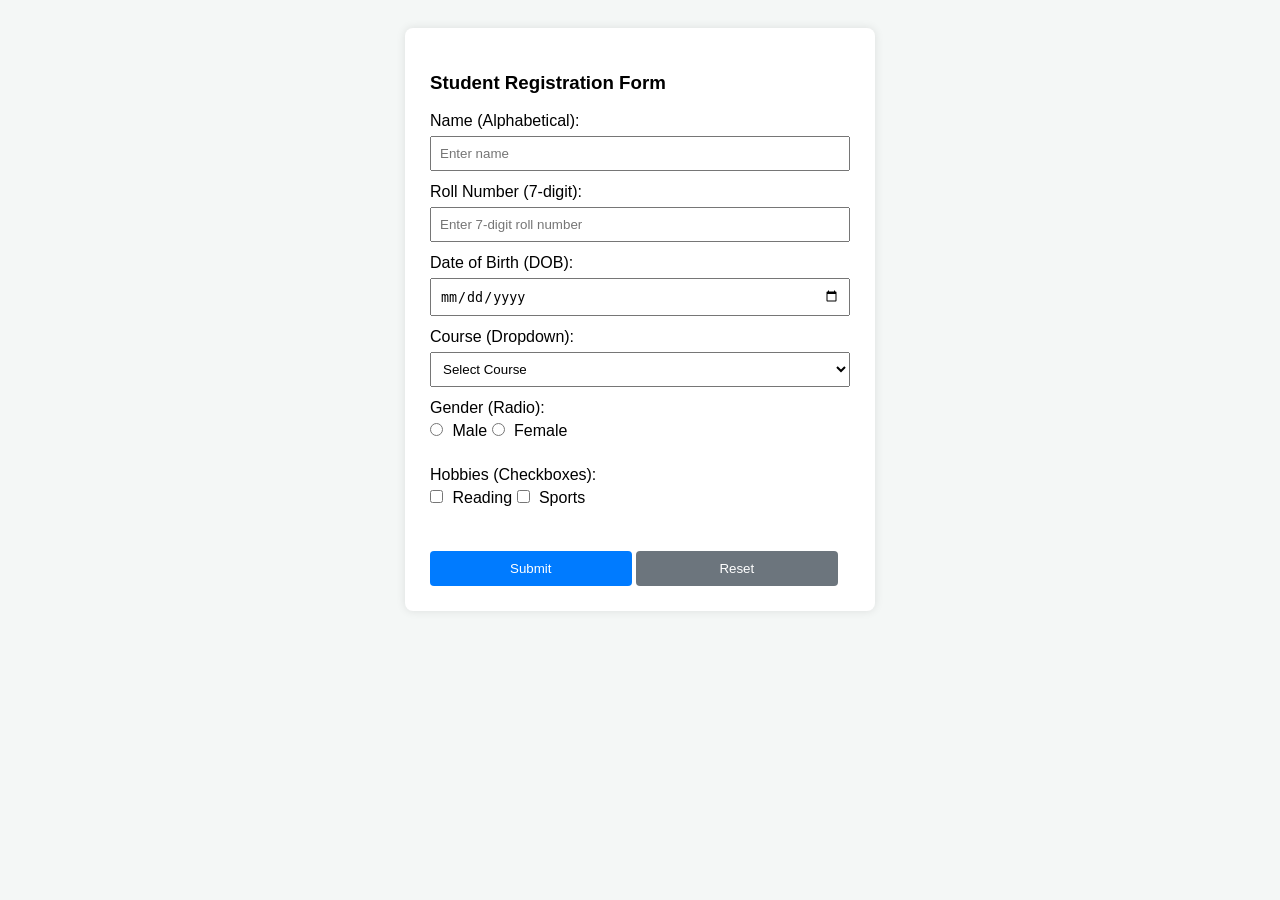
<file: fewd.html>
<!DOCTYPE html>
<html lang="en">
<head>
    <meta charset="UTF-8">
    <title>Practical 8 - Registration Form Validation</title>
    <style>
        body { font-family: Arial, sans-serif; background: #f4f7f6; padding: 20px; }
        form { background: white; max-width: 420px; margin: auto; padding: 25px; border-radius: 8px; box-shadow: 0 0 10px rgba(0,0,0,0.1); }
        input, select { width: 100%; padding: 8px; margin: 6px 0 4px 0; box-sizing: border-box; }
        input[type="radio"], input[type="checkbox"] { width: auto; margin-right: 5px; }
        .error { color: red; font-size: 12px; display: block; margin-bottom: 8px; }
        .btn { background: #007BFF; color: white; border: none; padding: 10px; cursor: pointer; border-radius: 4px; width: 48%; }
        .btn:hover { background: #0056b3; }
        .btn-reset { background: #6c757d; }
        .btn-reset:hover { background: #5a6268; }
    </style>
</head>
<body>

    <form id="regForm" onsubmit="return validateForm()">
        <h3>Student Registration Form</h3>

        <label>Name (Alphabetical):</label>
        <input type="text" id="name" placeholder="Enter name">
        <span id="nameError" class="error"></span>

        <label>Roll Number (7-digit):</label>
        <input type="text" id="roll" placeholder="Enter 7-digit roll number">
        <span id="rollError" class="error"></span>

        <label>Date of Birth (DOB):</label>
        <input type="date" id="dob">
        <span id="dobError" class="error"></span>

        <label>Course (Dropdown):</label>
        <select id="course">
            <option value="">Select Course</option>
            <option value="BCA">BCA</option>
            <option value="BSc">B.Sc Computer Science</option>
            <option value="BA">BA</option>
        </select>
        <span id="courseError" class="error"></span>

        <label>Gender (Radio):</label><br>
        <input type="radio" name="gender" value="Male"> Male
        <input type="radio" name="gender" value="Female"> Female
        <span id="genderError" class="error"></span>
        <br>

        <label>Hobbies (Checkboxes):</label><br>
        <input type="checkbox" name="hobby" value="Reading"> Reading
        <input type="checkbox" name="hobby" value="Sports"> Sports
        <span id="hobbyError" class="error"></span>
        <br><br>

        <button type="submit" class="btn">Submit</button>
        <button type="reset" class="btn btn-reset">Reset</button>
    </form>

    <script>
        function validateForm() {
            // Clear previous error messages
            document.querySelectorAll('.error').forEach(e => e.innerHTML = "");

            let name = document.getElementById("name").value.trim();
            let roll = document.getElementById("roll").value.trim();
            let dob = document.getElementById("dob").value;
            let course = document.getElementById("course").value;
            let gender = document.querySelector('input[name="gender"]:checked');
            let hobby = document.querySelectorAll('input[name="hobby"]:checked');

            let isValid = true;

            // a. Name should be an alphabetical value (String)
            let nameRegex = /^[A-Za-z\s]+$/;
            if (name === "" || !nameRegex.test(name)) {
                document.getElementById("nameError").innerHTML = "Name must contain alphabets only.";
                isValid = false;
            }

            // b. Roll number is a 7-digit numeric value
            let rollRegex = /^\d{7}$/;
            if (!rollRegex.test(roll)) {
                document.getElementById("rollError").innerHTML = "Roll number must be exactly 7 digits.";
                isValid = false;
            }

            // c. Non-empty and valid fields like DOB
            if (dob === "") {
                document.getElementById("dobError").innerHTML = "DOB cannot be empty.";
                isValid = false;
            }

            // Dropdown validation
            if (course === "") {
                document.getElementById("courseError").innerHTML = "Please select a course.";
                isValid = false;
            }

            // Radio button validation
            if (!gender) {
                document.getElementById("genderError").innerHTML = "Please select gender.";
                isValid = false;
            }

            // Checkbox validation
            if (hobby.length === 0) {
                document.getElementById("hobbyError").innerHTML = "Select at least one hobby.";
                isValid = false;
            }

            if (isValid) {
                alert("Form submitted and validated successfully!");
            }
            return isValid;
        }
    </script>
</body>
</html>
</file>
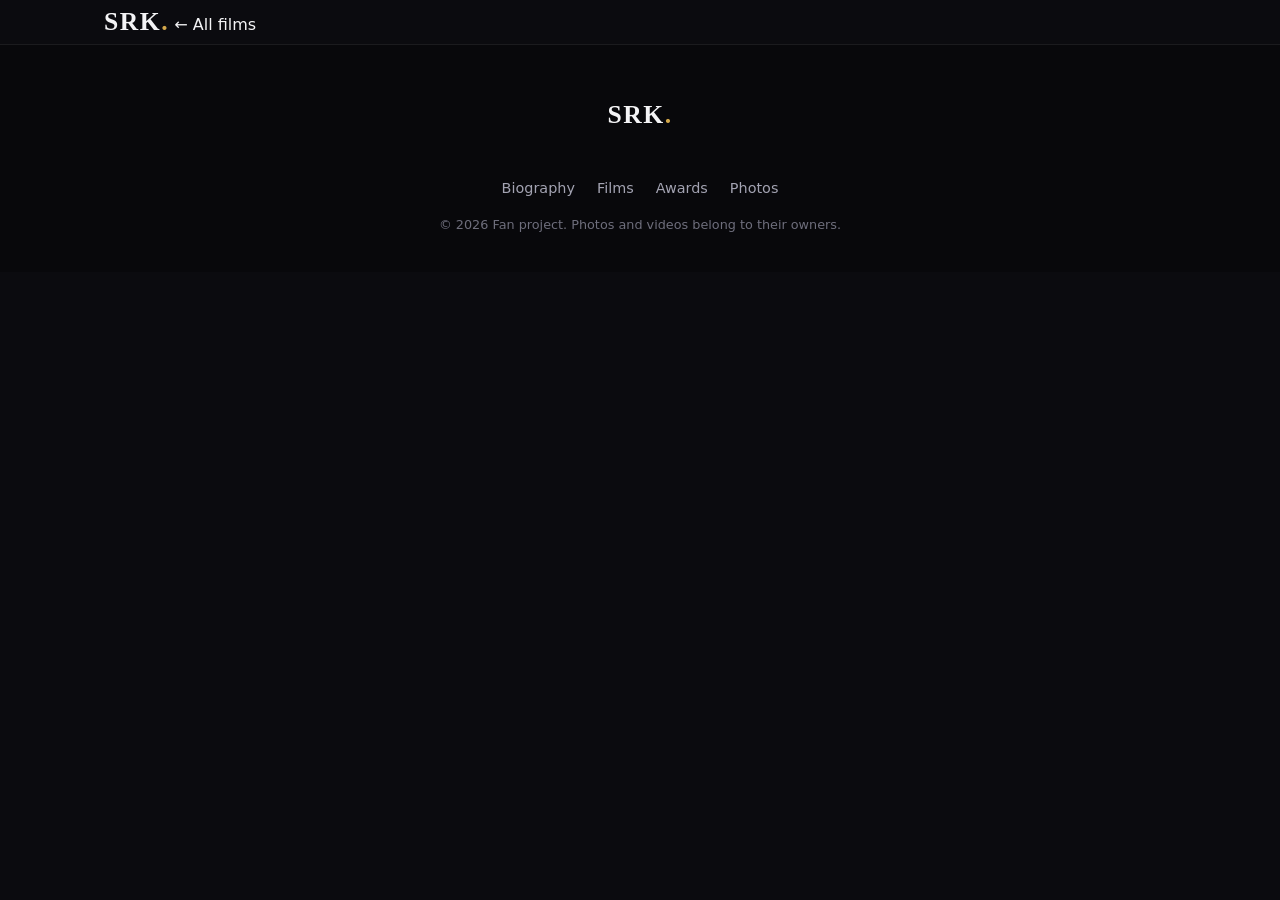
<file: film.html>
<!DOCTYPE html>
<html lang="en">
<head>
  <meta charset="UTF-8" />
  <meta name="viewport" content="width=device-width, initial-scale=1.0" />
  <title>Film | Shah Rukh Khan</title>
  <meta name="description" content="Film details, cast, awards and trailer." />
  <link rel="stylesheet" href="styles.css" />
</head>
<body class="film-page">

  <header class="fp-header">
    <div class="container fp-header-inner">
      <a href="index.html" class="logo">SRK<span>.</span></a>
      <a href="index.html#films" class="fp-back">&larr; All films</a>
    </div>
  </header>

  <main id="filmRoot">
    <noscript>
      <section class="fp-notfound">
        <div>
          <h1 class="fp-title">JavaScript is turned off</h1>
          <p>Turn on JavaScript to view film details.</p>
        </div>
      </section>
    </noscript>
  </main>

  <footer class="site-footer">
    <div class="container footer-inner">
      <p class="logo">SRK<span>.</span></p>
      <p class="footer-links">
        <a href="index.html#biography">Biography</a>
        <a href="index.html#films">Films</a>
        <a href="index.html#awards">Awards</a>
        <a href="index.html#photos">Photos</a>
      </p>
      <p class="copyright">
        &copy; <span id="year"></span> Fan project. Photos and videos belong to their owners.
      </p>
    </div>
  </footer>

  <script src="films-data.js"></script>
  <script src="film-page.js"></script>
  <script>
    document.getElementById("year").textContent = new Date().getFullYear();
  </script>
</body>
</html>
</file>
<file: styles.css>
/* =========================================================
   1. THEME
   ========================================================= */
:root {
  --bg: #0b0b0f;
  --bg-alt: #111118;
  --surface: #17171f;
  --text: #f4f4f6;
  --muted: #a3a3b2;
  --gold: #d4a84b;
  --gold-soft: #f0d28a;
  --border: rgba(255, 255, 255, 0.08);
  --radius: 14px;
  --shadow: 0 10px 30px rgba(0, 0, 0, 0.35);
  --container: 1120px;
  --header-h: 72px;
  --ease: cubic-bezier(0.22, 0.61, 0.36, 1);
}

/* =========================================================
   2. BASE
   ========================================================= */
*, *::before, *::after { box-sizing: border-box; }

html {
  scroll-behavior: smooth;
  scroll-padding-top: var(--header-h);
}

body {
  margin: 0;
  font-family: "Inter", system-ui, -apple-system, "Segoe UI", Roboto, Arial, sans-serif;
  background: var(--bg);
  color: var(--text);
  line-height: 1.7;
  -webkit-font-smoothing: antialiased;
  overflow-x: hidden;
}

img { max-width: 100%; display: block; }
a { color: inherit; text-decoration: none; }
code { background: var(--surface); padding: 2px 6px; border-radius: 6px; font-size: 0.9em; }

h1, h2, h3 {
  font-family: Georgia, "Times New Roman", serif;
  line-height: 1.2;
  margin: 0 0 0.5em;
}

p { margin: 0 0 1em; color: var(--muted); }

.container {
  width: 100%;
  max-width: var(--container);
  margin: 0 auto;
  padding: 0 24px;
}

.skip-link {
  position: absolute; left: -999px; top: 8px;
  background: var(--gold); color: #000;
  padding: 8px 14px; border-radius: 6px; z-index: 300;
}
.skip-link:focus { left: 12px; }

:focus-visible { outline: 2px solid var(--gold); outline-offset: 3px; }

/* Reading progress bar */
.scroll-progress {
  position: fixed;
  top: 0; left: 0;
  height: 3px;
  width: 0;
  background: linear-gradient(90deg, var(--gold), var(--gold-soft));
  z-index: 200;
}

/* =========================================================
   3. HEADER
   ========================================================= */
/* =========================================================
   3. HEADER AND MENU
   ========================================================= */
.site-header {
  position: fixed;
  top: 0; left: 0; right: 0;
  height: var(--header-h);
  z-index: 100;
  transition: background 0.3s, box-shadow 0.3s;
}

.site-header.scrolled,
.site-header.menu-open {
  background: rgba(11, 11, 15, 0.96);
  backdrop-filter: blur(10px);
  box-shadow: 0 1px 0 var(--border);
}

.header-inner {
  height: 100%;
  display: flex;
  align-items: center;
  justify-content: space-between;
}

.logo {
  font-family: Georgia, serif;
  font-size: 1.6rem;
  font-weight: 700;
  letter-spacing: 0.06em;
  color: var(--text);
}
.logo span { color: var(--gold); }

/* Menu button and its wrapper */
.menu-wrap {
  position: relative;
}

/* Invisible bridge so the panel stays open while the pointer moves to it */
.menu-wrap::after {
  content: "";
  position: absolute;
  left: 0; right: 0;
  top: 100%;
  height: 18px;
}

.menu-btn {
  display: inline-flex;
  align-items: center;
  gap: 12px;
  padding: 9px 20px 9px 16px;
  background: transparent;
  color: var(--text);
  border: 1px solid rgba(255, 255, 255, 0.25);
  border-radius: 999px;
  font: inherit;
  font-size: 0.85rem;
  font-weight: 600;
  letter-spacing: 0.12em;
  text-transform: uppercase;
  cursor: pointer;
  transition: border-color 0.25s, color 0.25s, background 0.25s;
}

.menu-btn:hover,
.menu-btn[aria-expanded="true"] {
  border-color: var(--gold);
  color: var(--gold);
}

/* Three lines that turn into an X when open */
.menu-btn-lines {
  display: flex;
  flex-direction: column;
  gap: 4px;
  width: 18px;
}

.menu-btn-lines i {
  display: block;
  height: 2px;
  background: currentColor;
  border-radius: 2px;
  transition: transform 0.3s var(--ease), opacity 0.3s, width 0.3s;
}

.menu-btn-lines i:nth-child(2) { width: 70%; }

.menu-btn[aria-expanded="true"] .menu-btn-lines i:nth-child(1) {
  transform: translateY(6px) rotate(45deg);
}
.menu-btn[aria-expanded="true"] .menu-btn-lines i:nth-child(2) {
  opacity: 0;
}
.menu-btn[aria-expanded="true"] .menu-btn-lines i:nth-child(3) {
  transform: translateY(-6px) rotate(-45deg);
}

/* Dropdown panel */
.menu-panel {
  position: absolute;
  top: calc(100% + 14px);
  right: 0;
  width: min(640px, calc(100vw - 32px));
  padding: 22px;
  background: rgba(17, 17, 24, 0.98);
  border: 1px solid var(--border);
  border-radius: 18px;
  box-shadow: 0 30px 60px rgba(0, 0, 0, 0.6);
  opacity: 0;
  visibility: hidden;
  transform: translateY(-12px) scale(0.98);
  transform-origin: top right;
  transition: opacity 0.3s var(--ease), transform 0.35s var(--ease), visibility 0.3s;
  z-index: 110;
}

.menu-panel.open {
  opacity: 1;
  visibility: visible;
  transform: none;
}

.menu-grid {
  display: grid;
  grid-template-columns: repeat(auto-fill, minmax(180px, 1fr));
  gap: 12px;
}

.menu-card {
  display: flex;
  flex-direction: column;
  gap: 4px;
  padding: 16px 18px;
  background: var(--surface);
  border: 1px solid var(--border);
  border-radius: 12px;
  transition: transform 0.25s var(--ease), border-color 0.25s, background 0.25s;
}

.menu-card:hover,
.menu-card:focus-visible {
  transform: translateY(-3px);
  border-color: rgba(212, 168, 75, 0.55);
  background: #1c1c26;
}

/* Cards appear one after another when the panel opens */
.menu-panel.open .menu-card {
  animation: menuCardIn 0.45s var(--ease) both;
  animation-delay: calc(var(--i, 0) * 45ms);
}

.menu-num {
  font-size: 0.72rem;
  letter-spacing: 0.2em;
  color: var(--gold);
}

.menu-card strong {
  font-family: Georgia, serif;
  font-size: 1.05rem;
  font-weight: 400;
  color: var(--text);
}

.menu-card small {
  font-size: 0.8rem;
  line-height: 1.4;
  color: var(--muted);
}

.menu-footer {
  margin-top: 16px;
  padding-top: 14px;
  border-top: 1px solid var(--border);
  display: flex;
  justify-content: space-between;
  flex-wrap: wrap;
  gap: 8px;
  font-size: 0.85rem;
  color: var(--muted);
}

.menu-footer a { color: var(--gold); }

@keyframes menuCardIn {
  from { opacity: 0; transform: translateY(10px); }
  to   { opacity: 1; transform: none; }
} 

/* =========================================================
   4. HERO (parallax background)
   ========================================================= */
/* ===== HERO ===== */
.hero {
  position: relative;
  min-height: 100vh;
  display: flex;
  align-items: center;
  justify-content: center;
  text-align: center;
  overflow: hidden;
  --py: 0px;
  background:
    radial-gradient(circle at 20% 20%, rgba(212, 168, 75, 0.25), transparent 45%),
    linear-gradient(160deg, #1a1a24 0%, #0b0b0f 100%);
}

/* Layer 1: the photo (bottom) */
.hero::before {
  content: "";
  position: absolute;
  inset: 0;
  z-index: 0;
  background-image: url("images/srk2.jpg");
  background-size: cover;
  background-position: center 30%;
  background-repeat: no-repeat;
  opacity: 0.7;
  transform: translate3d(0, var(--py), 0) scale(1.15);
  will-change: transform;
}

/* Layer 2: the dark fade for readable text */
.hero-overlay {
  position: absolute;
  inset: 0;
  z-index: 1;
  background: linear-gradient(180deg, rgba(11, 11, 15, 0.4) 0%, rgba(11, 11, 15, 0.85) 85%, var(--bg) 100%);
}

/* Layer 3: the thin gold frame */
/* Thin gold frame inside the hero, starting below the header */
.hero::after {
  content: "";
  position: absolute;
  top: calc(var(--header-h) + 8px);
  right: 22px;
  bottom: 22px;
  left: 22px;
  border: 1px solid rgba(212, 168, 75, 0.5);
  border-radius: 4px;
  pointer-events: none;
  z-index: 2;
}

/* Layer 4: the text (top) */
.hero-content {
  position: relative;
  z-index: 3;
  padding-top: var(--header-h);
  animation: fadeUp 1s var(--ease) both;
}
.eyebrow {
  display: inline-block;
  font-size: 0.8rem;
  font-weight: 600;
  letter-spacing: 0.22em;
  text-transform: uppercase;
  color: var(--gold);
  margin-bottom: 14px;
}

.hero h1 {
  font-size: clamp(2.6rem, 7vw, 5rem);
  color: var(--text);
  letter-spacing: 0.02em;
  margin-bottom: 18px;
}

.hero-tagline {
  font-size: clamp(1rem, 2vw, 1.2rem);
  max-width: 620px;
  margin: 0 auto 34px;
  color: #d6d6de;
}

.hero-actions {
  display: flex;
  gap: 14px;
  justify-content: center;
  flex-wrap: wrap;
}

.scroll-hint {
  position: absolute;
  bottom: 28px; left: 50%;
  transform: translateX(-50%);
  color: var(--gold);
  font-size: 1.4rem;
  animation: bounce 2s infinite;
}

/* =========================================================
   5. BUTTONS
   ========================================================= */
.btn {
  display: inline-block;
  padding: 13px 28px;
  border-radius: 999px;
  font-weight: 600;
  font-size: 0.95rem;
  transition: transform 0.2s, background 0.2s, color 0.2s, border-color 0.2s;
}
.btn:hover { transform: translateY(-2px); }
.btn-primary { background: var(--gold); color: #111; }
.btn-primary:hover { background: var(--gold-soft); }
.btn-ghost { border: 1px solid rgba(255, 255, 255, 0.35); color: var(--text); }
.btn-ghost:hover { border-color: var(--gold); color: var(--gold); }

/* =========================================================
   6. STATS
   ========================================================= */
.stats {
  padding: 56px 0;
  background: var(--bg-alt);
  border-top: 1px solid var(--border);
  border-bottom: 1px solid var(--border);
}

.stats-grid {
  display: grid;
  grid-template-columns: repeat(auto-fit, minmax(180px, 1fr));
  gap: 24px;
  text-align: center;
}

.stat-number {
  display: block;
  font-family: Georgia, serif;
  font-size: 3rem;
  font-weight: 700;
  color: var(--gold);
  line-height: 1;
}

.stat-label {
  display: block;
  margin-top: 8px;
  font-size: 0.85rem;
  letter-spacing: 0.12em;
  text-transform: uppercase;
  color: var(--muted);
}

/* =========================================================
   7. SECTIONS (3D page-depth effect is applied by script.js)
   ========================================================= */
.section {
  padding: 96px 0;
  transform-origin: 50% 0;
  will-change: transform;
}
.section-alt { background: var(--bg-alt); }

.section-head {
  text-align: center;
  max-width: 680px;
  margin: 0 auto 48px;
}

.section-title {
  font-size: clamp(1.8rem, 4vw, 2.6rem);
  color: var(--text);
}

.section-sub { font-size: 0.95rem; }

/* =========================================================
   8. SCROLL ANIMATIONS (one system, driven by data-reveal)
   Elements start hidden in the position set below.
   script.js adds .is-visible when they enter the screen.
   ========================================================= */
[data-reveal] {
  opacity: 0;
  transition:
    opacity 0.9s ease,
    transform 0.9s var(--ease);
  transition-delay: var(--delay, 0ms);
}

[data-reveal="up"]    { transform: translate3d(0, 56px, 0); }
[data-reveal="left"]  { transform: translate3d(-90px, 0, 0); }
[data-reveal="right"] { transform: translate3d(90px, 0, 0); }
[data-reveal="zoom"]  { transform: scale(0.9); }
[data-reveal="flip"]  {
  transform: perspective(1000px) rotateX(18deg) translate3d(0, 40px, 0);
  transform-origin: 50% 0;
}

[data-reveal].is-visible {
  opacity: 1;
  transform: none;
}

/* =========================================================
   9. BIOGRAPHY
   ========================================================= */
.two-col {
  display: grid;
  grid-template-columns: 1.1fr 0.9fr;
  gap: 64px;
  align-items: center;
}
.two-col .section-title { margin-bottom: 20px; }

.timeline {
  list-style: none;
  margin: 0;
  padding: 0;
  border-left: 2px solid var(--gold);
}

.timeline li {
  position: relative;
  padding: 0 0 28px 28px;
}

.timeline li::before {
  content: "";
  position: absolute;
  left: -7px; top: 6px;
  width: 12px; height: 12px;
  border-radius: 50%;
  background: var(--gold);
  box-shadow: 0 0 0 4px rgba(212, 168, 75, 0.2);
}

.timeline .year {
  display: block;
  color: var(--gold);
  font-weight: 600;
  font-size: 0.9rem;
  letter-spacing: 0.08em;
}

.timeline p { margin: 2px 0 0; color: var(--text); }

/* =========================================================
   10. FILMS (3D tilt on hover)
   The outer .film-card receives the scroll animation.
   The inner .film-tilt handles the hover tilt. They never
   share a transform, so the two effects do not conflict.
   ========================================================= */
.film-grid {
  display: grid;
  grid-template-columns: repeat(auto-fill, minmax(230px, 1fr));
  gap: 26px;
}

.film-card { height: 100%; }

.film-tilt {
  height: 100%;
  background: var(--surface);
  border: 1px solid var(--border);
  border-radius: var(--radius);
  overflow: hidden;
  box-shadow: var(--shadow);
  transform: perspective(900px) rotateX(var(--rx, 0deg)) rotateY(var(--ry, 0deg));
  transition: transform 0.35s ease, box-shadow 0.35s ease, border-color 0.35s ease;
  transform-style: preserve-3d;
}

.film-tilt:hover {
  border-color: rgba(212, 168, 75, 0.5);
  box-shadow: 0 18px 40px rgba(0, 0, 0, 0.5), 0 0 0 1px rgba(212, 168, 75, 0.15);
}

.poster {
  position: relative;
  aspect-ratio: 2 / 3;
  background: linear-gradient(145deg, #2a2a38, #13131a);
  display: flex;
  align-items: flex-end;
  padding: 16px;
  overflow: hidden;
}

.poster img {
  position: absolute;
  inset: 0;
  width: 100%;
  height: 100%;
  object-fit: cover;
}

.poster-title {
  position: relative;
  z-index: 1;
  font-family: Georgia, serif;
  font-size: 1.1rem;
  line-height: 1.3;
  color: var(--text);
}

.film-info { padding: 16px 18px 20px; }
.film-info h3 { font-size: 1.1rem; color: var(--text); margin-bottom: 4px; }
.film-meta { font-size: 0.85rem; color: var(--gold); margin: 0; }

/* =========================================================
   11. AWARDS
   ========================================================= */
.award-list {
  max-width: 760px;
  margin: 0 auto;
  display: grid;
  gap: 14px;
}

.award-item {
  display: flex;
  align-items: center;
  gap: 22px;
  background: var(--surface);
  border: 1px solid var(--border);
  border-left: 3px solid var(--gold);
  border-radius: var(--radius);
  padding: 18px 22px;
}

.award-year {
  font-family: Georgia, serif;
  font-size: 1.3rem;
  color: var(--gold);
  min-width: 64px;
}

.award-item p { margin: 0; color: var(--text); }

/* =========================================================
   12. PHOTOS (hover uses glow, not transform, so the
   scroll animation stays clean)
   ========================================================= */
.photo-grid {
  display: grid;
  grid-template-columns: repeat(auto-fill, minmax(220px, 1fr));
  gap: 16px;
}

.photo-tile {
  aspect-ratio: 4 / 3;
  border-radius: var(--radius);
  background: repeating-linear-gradient(45deg, var(--surface) 0 12px, #1d1d27 12px 24px);
  border: 1px dashed rgba(212, 168, 75, 0.35);
  display: flex;
  align-items: center;
  justify-content: center;
  transition: border-color 0.3s ease, box-shadow 0.3s ease;
}

.photo-tile:hover {
  border-color: var(--gold);
  box-shadow: 0 0 0 4px rgba(212, 168, 75, 0.12);
}

.photo-tile span { color: var(--muted); font-size: 0.9rem; }

/* =========================================================
   13. VIDEOS
   ========================================================= */
.video-placeholder {
  aspect-ratio: 16 / 9;
  max-width: 880px;
  margin: 0 auto;
  border-radius: var(--radius);
  border: 1px dashed rgba(212, 168, 75, 0.35);
  background: var(--surface);
  display: flex;
  align-items: center;
  justify-content: center;
  text-align: center;
  padding: 24px;
}

.video-placeholder p { margin: 0; }

/* =========================================================
   14. ABOUT
   ========================================================= */
.about { max-width: 720px; text-align: center; }
.about .section-title { margin-bottom: 18px; }

/* =========================================================
   15. FOOTER
   ========================================================= */
.site-footer {
  border-top: 1px solid var(--border);
  padding: 48px 0 36px;
  background: #08080b;
  text-align: center;
}

.footer-inner {
  display: grid;
  gap: 14px;
  justify-items: center;
}

.footer-links {
  display: flex;
  gap: 22px;
  flex-wrap: wrap;
  justify-content: center;
  margin: 0;
}

.footer-links a { color: var(--muted); font-size: 0.9rem; }
.footer-links a:hover { color: var(--gold); }

.copyright { font-size: 0.8rem; margin: 0; color: #6e6e7c; }

/* =========================================================
   16. KEYFRAMES
   ========================================================= */
@keyframes fadeUp {
  from { opacity: 0; transform: translateY(20px); }
  to   { opacity: 1; transform: none; }
}

@keyframes bounce {
  0%, 100% { transform: translate(-50%, 0); }
  50%      { transform: translate(-50%, 8px); }
}

/* =========================================================
   17. RESPONSIVE
   ========================================================= */
@media (max-width: 860px) {
  .two-col {
    grid-template-columns: 1fr;
    gap: 40px;
  }
  .section { padding: 72px 0; }
}

@media (max-width: 720px) {
  .hero::before { background-position: center 25%; }

  .hero::after {
    top: calc(var(--header-h) + 4px);
    right: 12px;
    bottom: 12px;
    left: 12px;
  }

  .menu-panel {
    left: 12px;
    right: 12px;
    width: auto;
    top: calc(100% + 8px);
  }

  .menu-grid { grid-template-columns: 1fr 1fr; }
  .menu-card small { display: none; }

  .section { transform-origin: 50% 0; }
}

  .primary-nav {
    position: fixed;
    top: var(--header-h);
    left: 0; right: 0;
    flex-direction: column;
    gap: 0;
    background: rgba(11, 11, 15, 0.98);
    border-bottom: 1px solid var(--border);
    max-height: 0;
    overflow: hidden;
    transition: max-height 0.35s ease;
  }

  .primary-nav.open { max-height: 480px; }

  .primary-nav a {
    padding: 16px 24px;
    border-top: 1px solid var(--border);
  }

  .primary-nav a::after { display: none; }

  /* Keep the 3D page-depth effect lighter on small screens */
  .section { transform-origin: 50% 0; }
 

/* =========================================================
   18. REDUCED MOTION (accessibility)
   Visitors who turn on "reduce motion" see everything
   immediately, with no movement or tilt.
   ========================================================= */
@media (prefers-reduced-motion: reduce) {
  html { scroll-behavior: auto; }

  *, *::before, *::after {
    animation: none !important;
    transition: none !important;
  }

  [data-reveal] {
    opacity: 1;
    transform: none;
  }

  .section { transform: none !important; }
  .hero::before { transform: scale(1.15); }
  .film-tilt { transform: none; }
}
/* =========================================================
   AWARDS SECTION
   ========================================================= */
.awards-section {
  position: relative;
  overflow: hidden;
  background:
    radial-gradient(ellipse at 12% 0%, rgba(212, 168, 75, 0.14), transparent 50%),
    radial-gradient(ellipse at 90% 100%, rgba(212, 168, 75, 0.1), transparent 55%),
    linear-gradient(180deg, #0d0d13 0%, #06060a 100%);
}

/* Deep background layers */
.awards-bg {
  position: absolute;
  inset: 0;
  pointer-events: none;
  overflow: hidden;
}

.orb {
  position: absolute;
  border-radius: 50%;
  filter: blur(80px);
  opacity: 0.32;
}
.orb-1 {
  width: 420px; height: 420px;
  top: -140px; left: -120px;
  background: var(--gold);
}
.orb-2 {
  width: 360px; height: 360px;
  bottom: -120px; right: -100px;
  background: #8b5cf6;
  opacity: 0.12;
}

/* A faint grid receding into the distance, for depth */
.floor-grid {
  position: absolute;
  left: -20%;
  right: -20%;
  bottom: 0;
  height: 60%;
  background-image:
    linear-gradient(rgba(212, 168, 75, 0.09) 1px, transparent 1px),
    linear-gradient(90deg, rgba(212, 168, 75, 0.09) 1px, transparent 1px);
  background-size: 64px 64px;
  transform: perspective(700px) rotateX(62deg);
  transform-origin: bottom center;
  -webkit-mask-image: linear-gradient(to top, #000 10%, transparent 80%);
          mask-image: linear-gradient(to top, #000 10%, transparent 80%);
}

/* Grid of award cards */
.award-grid {
  position: relative;
  z-index: 1;
  display: grid;
  grid-template-columns: repeat(auto-fill, minmax(300px, 1fr));
  gap: 30px;
  perspective: 1200px;
}

/* Card with curved corners and gold edge */
.award-card {
  position: relative;
  height: 100%;
  padding: 32px 30px 30px;
  overflow: hidden;
  border-radius: 30px 8px 30px 8px;
  background: linear-gradient(160deg, rgba(31, 31, 44, 0.94), rgba(14, 14, 22, 0.97));
  border: 1px solid rgba(255, 255, 255, 0.06);
  box-shadow:
    0 24px 50px rgba(0, 0, 0, 0.45),
    inset 0 1px 0 rgba(255, 255, 255, 0.05);
  transform: perspective(900px) rotateX(var(--rx, 0deg)) rotateY(var(--ry, 0deg)) translateZ(var(--z, 0px));
  transform-style: preserve-3d;
  transition: transform 0.45s var(--ease), box-shadow 0.45s ease, border-color 0.45s ease;
}

/* Gold gradient edge that brightens on hover */
.award-card::before {
  content: "";
  position: absolute;
  inset: 0;
  border-radius: inherit;
  padding: 1px;
  background: linear-gradient(135deg, rgba(240, 210, 138, 0.7), transparent 38%, transparent 62%, rgba(212, 168, 75, 0.4));
  -webkit-mask: linear-gradient(#000 0 0) content-box, linear-gradient(#000 0 0);
  -webkit-mask-composite: xor;
          mask-composite: exclude;
  opacity: 0.45;
  transition: opacity 0.45s ease;
  pointer-events: none;
}

/* Light that follows the cursor */
.award-shine {
  position: absolute;
  inset: 0;
  background: radial-gradient(circle at var(--mx, 50%) var(--my, 50%), rgba(240, 210, 138, 0.22), transparent 45%);
  opacity: 0;
  transition: opacity 0.45s ease;
  pointer-events: none;
}

.award-card:hover {
  border-color: rgba(212, 168, 75, 0.35);
  box-shadow:
    0 34px 70px rgba(0, 0, 0, 0.6),
    0 0 42px rgba(212, 168, 75, 0.18),
    inset 0 1px 0 rgba(255, 255, 255, 0.08);
}
.award-card:hover::before { opacity: 1; }
.award-card:hover .award-shine { opacity: 1; }

/* Top row: medal icon and year */
.award-top {
  display: flex;
  align-items: center;
  justify-content: space-between;
  margin-bottom: 22px;
}

.award-icon {
  width: 48px;
  height: 48px;
  display: grid;
  place-items: center;
  border-radius: 50%;
  font-size: 1.1rem;
  color: #111;
  background: radial-gradient(circle at 30% 30%, var(--gold-soft), var(--gold) 60%, #9a7426);
  box-shadow: 0 8px 20px rgba(212, 168, 75, 0.3);
  transition: transform 0.45s var(--ease);
}
.award-card:hover .award-icon { transform: rotate(-12deg) scale(1.08); }

.award-year {
  font-family: Georgia, serif;
  font-size: 1.6rem;
  font-weight: 700;
  color: var(--gold);
  letter-spacing: 0.03em;
}

.award-name {
  font-size: 1.25rem;
  color: var(--text);
  margin-bottom: 8px;
}

.award-film {
  font-size: 0.9rem;
  color: var(--gold-soft);
  margin: 0 0 12px;
}

.award-note {
  font-size: 0.92rem;
  margin: 0;
  color: var(--muted);
}

/* Responsive */
@media (max-width: 720px) {
  .award-grid {
    grid-template-columns: 1fr;
    gap: 22px;
    perspective: none;
  }
  .award-card { padding: 26px 22px; border-radius: 24px 6px 24px 6px; }
  .orb { filter: blur(60px); }
}

/* Reduced motion: no tilt, no hover movement */
@media (prefers-reduced-motion: reduce) {
  .award-card,
  .award-card::before,
  .award-shine,
  .award-icon {
    transform: none !important;
    transition: none !important;
  }
}
/* =========================================================
   FILMS SECTION (layout, 3D background, filters, cards)
   ========================================================= */
.films-section {
  position: relative;
  overflow: hidden;
  background:
    radial-gradient(ellipse at 50% -10%, rgba(212, 168, 75, 0.14), transparent 55%),
    linear-gradient(180deg, #0a0a10 0%, #07070b 100%);
}

.films-section .container { position: relative; z-index: 1; }

/* 3D background layers */
.films-bg {
  position: absolute;
  inset: 0;
  pointer-events: none;
  overflow: hidden;
  perspective: 900px;
}

/* Grid floor receding into depth, slowly moving toward the viewer */
.films-grid-floor {
  position: absolute;
  left: -40%;
  right: -40%;
  bottom: -10%;
  height: 75%;
  background-image:
    linear-gradient(rgba(212, 168, 75, 0.12) 1px, transparent 1px),
    linear-gradient(90deg, rgba(212, 168, 75, 0.12) 1px, transparent 1px);
  background-size: 60px 60px;
  transform: rotateX(68deg);
  transform-origin: 50% 100%;
  -webkit-mask-image: linear-gradient(to top, #000 15%, transparent 85%);
          mask-image: linear-gradient(to top, #000 15%, transparent 85%);
  animation: floorMove 6s linear infinite;
}

@keyframes floorMove {
  from { background-position: 0 0, 0 0; }
  to   { background-position: 0 60px, 0 0; }
}

/* Dashed ring turning slowly in 3D */
.films-ring {
  position: absolute;
  top: 8%;
  left: 50%;
  width: min(760px, 120vw);
  aspect-ratio: 1;
  translate: -50% 0;
  border-radius: 50%;
  border: 1px dashed rgba(212, 168, 75, 0.16);
  transform: rotateX(72deg) rotateZ(0deg);
  animation: ringSpin 40s linear infinite;
}

@keyframes ringSpin {
  from { transform: rotateX(72deg) rotateZ(0deg); }
  to   { transform: rotateX(72deg) rotateZ(360deg); }
}

/* Soft glowing orbs */
.films-orb {
  position: absolute;
  border-radius: 50%;
  filter: blur(90px);
  opacity: 0.3;
  animation: orbFloat 14s ease-in-out infinite alternate;
}
.f-orb-1 { width: 380px; height: 380px; top: -120px; right: -100px; background: var(--gold); }
.f-orb-2 { width: 320px; height: 320px; bottom: 10%; left: -120px; background: #3b82f6; opacity: 0.12; animation-delay: -6s; }

@keyframes orbFloat {
  from { transform: translate3d(0, 0, 0) scale(1); }
  to   { transform: translate3d(40px, 30px, 0) scale(1.08); }
}

/* Filter chips */
.film-filters {
  display: flex;
  flex-wrap: wrap;
  justify-content: center;
  gap: 10px;
  margin: -16px auto 44px;
  position: relative;
  z-index: 1;
}

.chip {
  padding: 8px 18px;
  border-radius: 999px;
  border: 1px solid rgba(255, 255, 255, 0.16);
  background: rgba(255, 255, 255, 0.03);
  color: var(--muted);
  font: inherit;
  font-size: 0.85rem;
  letter-spacing: 0.08em;
  cursor: pointer;
  transition: color 0.25s, border-color 0.25s, background 0.25s, box-shadow 0.25s, transform 0.25s var(--ease);
}

.chip:hover {
  color: var(--text);
  border-color: rgba(212, 168, 75, 0.6);
  transform: translateY(-2px);
}

.chip.is-active {
  background: var(--gold);
  border-color: var(--gold);
  color: #111;
  font-weight: 600;
  box-shadow: 0 10px 24px rgba(212, 168, 75, 0.25);
}

/* Film grid */
.films-section .film-grid {
  position: relative;
  z-index: 1;
  grid-template-columns: repeat(auto-fill, minmax(240px, 1fr));
  gap: 32px;
  perspective: 1200px;
}

/* Cards stay hidden until the grid scrolls into view (set in script.js) */
.films-section .film-card { opacity: 0; }

.films-section .film-grid.is-live .film-card {
  opacity: 1;
  animation: filmIn 0.8s var(--ease) both;
  animation-delay: calc(var(--i, 0) * 70ms);
}

@keyframes filmIn {
  from { opacity: 0; transform: translate3d(0, 50px, 0) rotateX(12deg); }
  to   { opacity: 1; transform: none; }
}

/* Card surface */
.films-section .film-tilt {
  position: relative;
  border-radius: 20px;
  background: linear-gradient(160deg, #1d1d28, #101017);
  border: 1px solid rgba(255, 255, 255, 0.07);
  box-shadow: 0 22px 44px rgba(0, 0, 0, 0.5);
  transition: transform 0.4s var(--ease), box-shadow 0.4s ease, border-color 0.4s ease;
}

.films-section .film-tilt:hover {
  border-color: rgba(212, 168, 75, 0.45);
  box-shadow: 0 34px 70px rgba(0, 0, 0, 0.65), 0 0 40px rgba(212, 168, 75, 0.16);
}

/* Light sheen that follows the cursor */
.films-section .film-tilt::after {
  content: "";
  position: absolute;
  inset: 0;
  border-radius: inherit;
  pointer-events: none;
  background: radial-gradient(circle at var(--mx, 50%) var(--my, 50%), rgba(240, 210, 138, 0.2), transparent 45%);
  opacity: 0;
  transition: opacity 0.4s ease;
  z-index: 2;
}

.films-section .film-tilt:hover::after { opacity: 1; }

.films-section .film-info {
  position: relative;
  z-index: 1;
  padding: 18px 20px 22px;
}

.films-section .film-info h3 {
  font-size: 1.15rem;
  margin-bottom: 8px;
}

.films-section .film-meta {
  display: inline-block;
  margin: 0;
  padding: 3px 10px;
  border: 1px solid rgba(212, 168, 75, 0.35);
  border-radius: 999px;
  font-size: 0.75rem;
  letter-spacing: 0.08em;
  text-transform: uppercase;
  color: var(--gold);
}

/* "Show more" button */
.film-more {
  text-align: center;
  margin-top: 52px;
  position: relative;
  z-index: 1;
}

/* [hidden] must win over .btn's display rule */


/* Responsive */
@media (max-width: 720px) {
  .films-section .film-grid { grid-template-columns: repeat(2, 1fr); gap: 18px; }
  .films-grid-floor { height: 55%; }
  .films-ring { display: none; }
  .film-filters { gap: 8px; }
  .chip { padding: 7px 14px; font-size: 0.8rem; }
}

@media (max-width: 420px) {
  .films-section .film-grid { grid-template-columns: 1fr; }
}

/* Reduced motion: no movement, cards shown immediately */
@media (prefers-reduced-motion: reduce) {
  .films-grid-floor,
  .films-orb,
  .films-ring { animation: none; }

  .films-section .film-card,
  .films-section .film-grid.is-live .film-card {
    opacity: 1;
    animation: none;
  }
}
/* =========================================================
   CURSOR GLOW EFFECT (used by cursor-fx.js)
   ========================================================= */
.cfx {
  position: fixed;
  inset: 0;
  z-index: 50;             /* above page content, below the header (100) */
  pointer-events: none;    /* never blocks clicks */
  overflow: hidden;
  mix-blend-mode: screen;  /* brightens the dark background like light */
  opacity: 0;
  transition: opacity 0.4s ease, filter 0.5s ease;
}

.cfx.is-on { opacity: 1; }

/* Over links and cards: shift the colours and grow the glow */
.cfx.is-hot {
  filter: hue-rotate(35deg) saturate(1.25);
}

.cfx-blob {
  position: absolute;
  left: 0;
  top: 0;
  width: 440px;
  height: 440px;
  margin: -220px 0 0 -220px;
  border-radius: 50%;
  will-change: transform;
  transition: scale 0.6s var(--ease);
}

.cfx-a {
  background: radial-gradient(circle, rgba(255, 138, 61, 0.55) 0%, rgba(255, 138, 61, 0) 65%);
}

.cfx-b {
  width: 300px;
  height: 300px;
  margin: -150px 0 0 -150px;
  background: radial-gradient(circle, rgba(255, 95, 210, 0.5) 0%, rgba(255, 95, 210, 0) 65%);
}

.cfx-c {
  width: 520px;
  height: 520px;
  margin: -260px 0 0 -260px;
  background: radial-gradient(circle, rgba(123, 140, 255, 0.4) 0%, rgba(123, 140, 255, 0) 65%);
}

.cfx.is-hot .cfx-blob { scale: 1.25; }

/* Click ring */
.cfx-ring {
  position: absolute;
  width: 40px;
  height: 40px;
  margin: -20px 0 0 -20px;
  border-radius: 50%;
  border: 1px solid rgba(240, 210, 138, 0.7);
  pointer-events: none;
  animation: cfxRing 0.7s var(--ease) forwards;
}

@keyframes cfxRing {
  from { transform: scale(0.2); opacity: 1; }
  to   { transform: scale(3.2); opacity: 0; }
}

/* Safety: hide the glow entirely for reduced motion and touch screens */
@media (prefers-reduced-motion: reduce) {
  .cfx { display: none; }
}

@media (hover: none), (pointer: coarse) {
  .cfx { display: none; }
}
</file>
